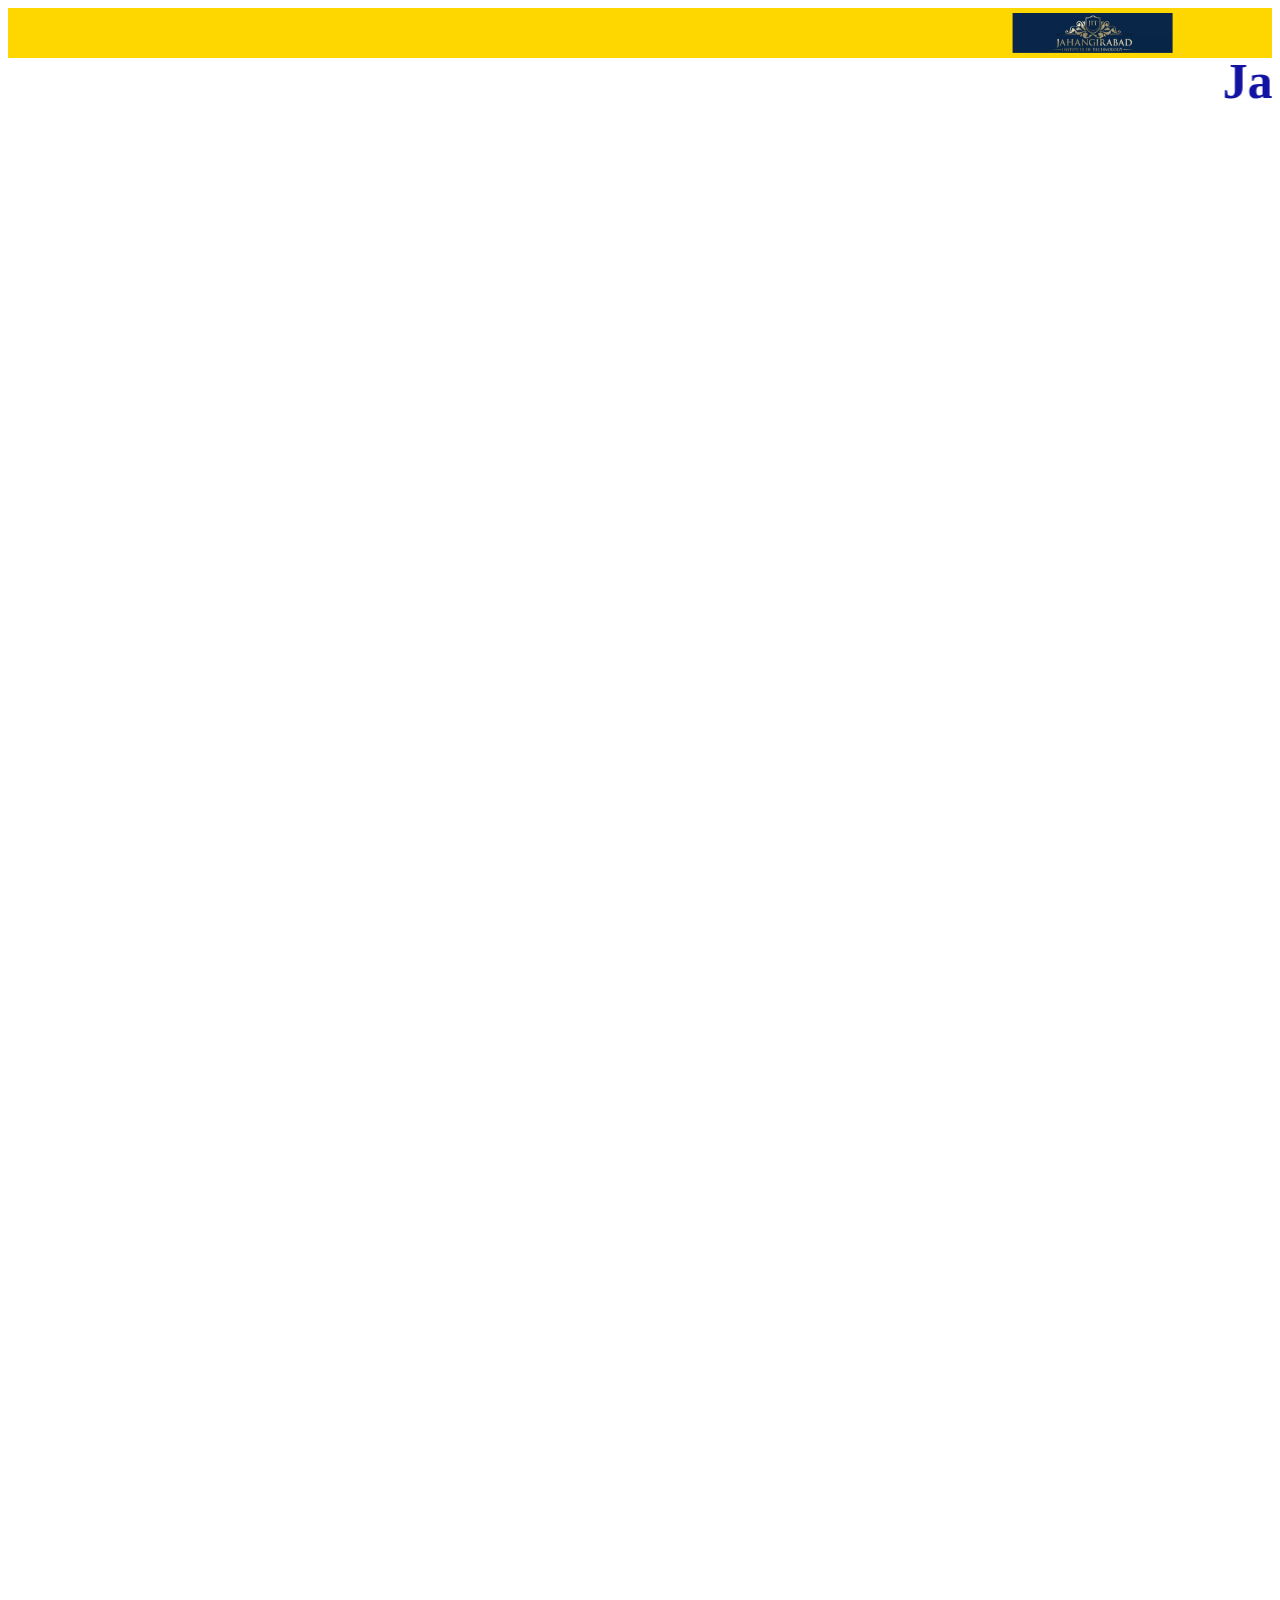
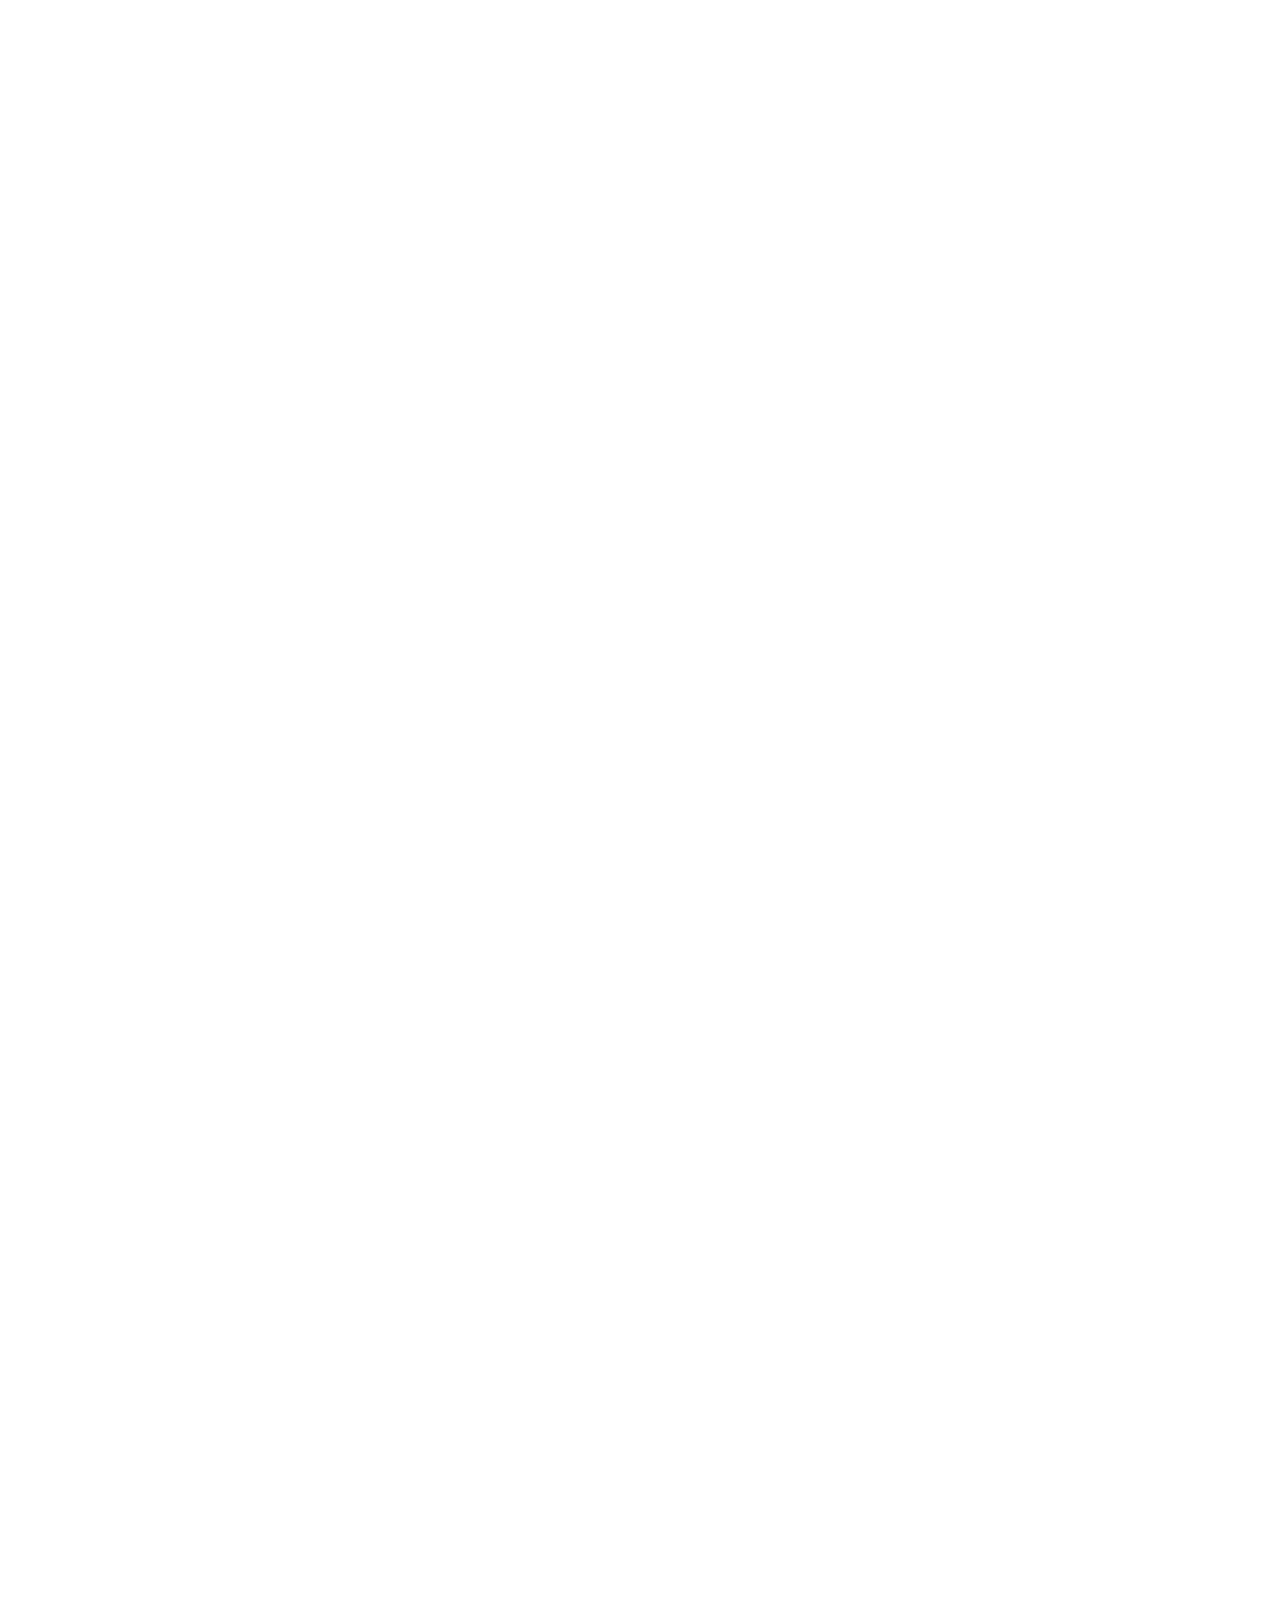
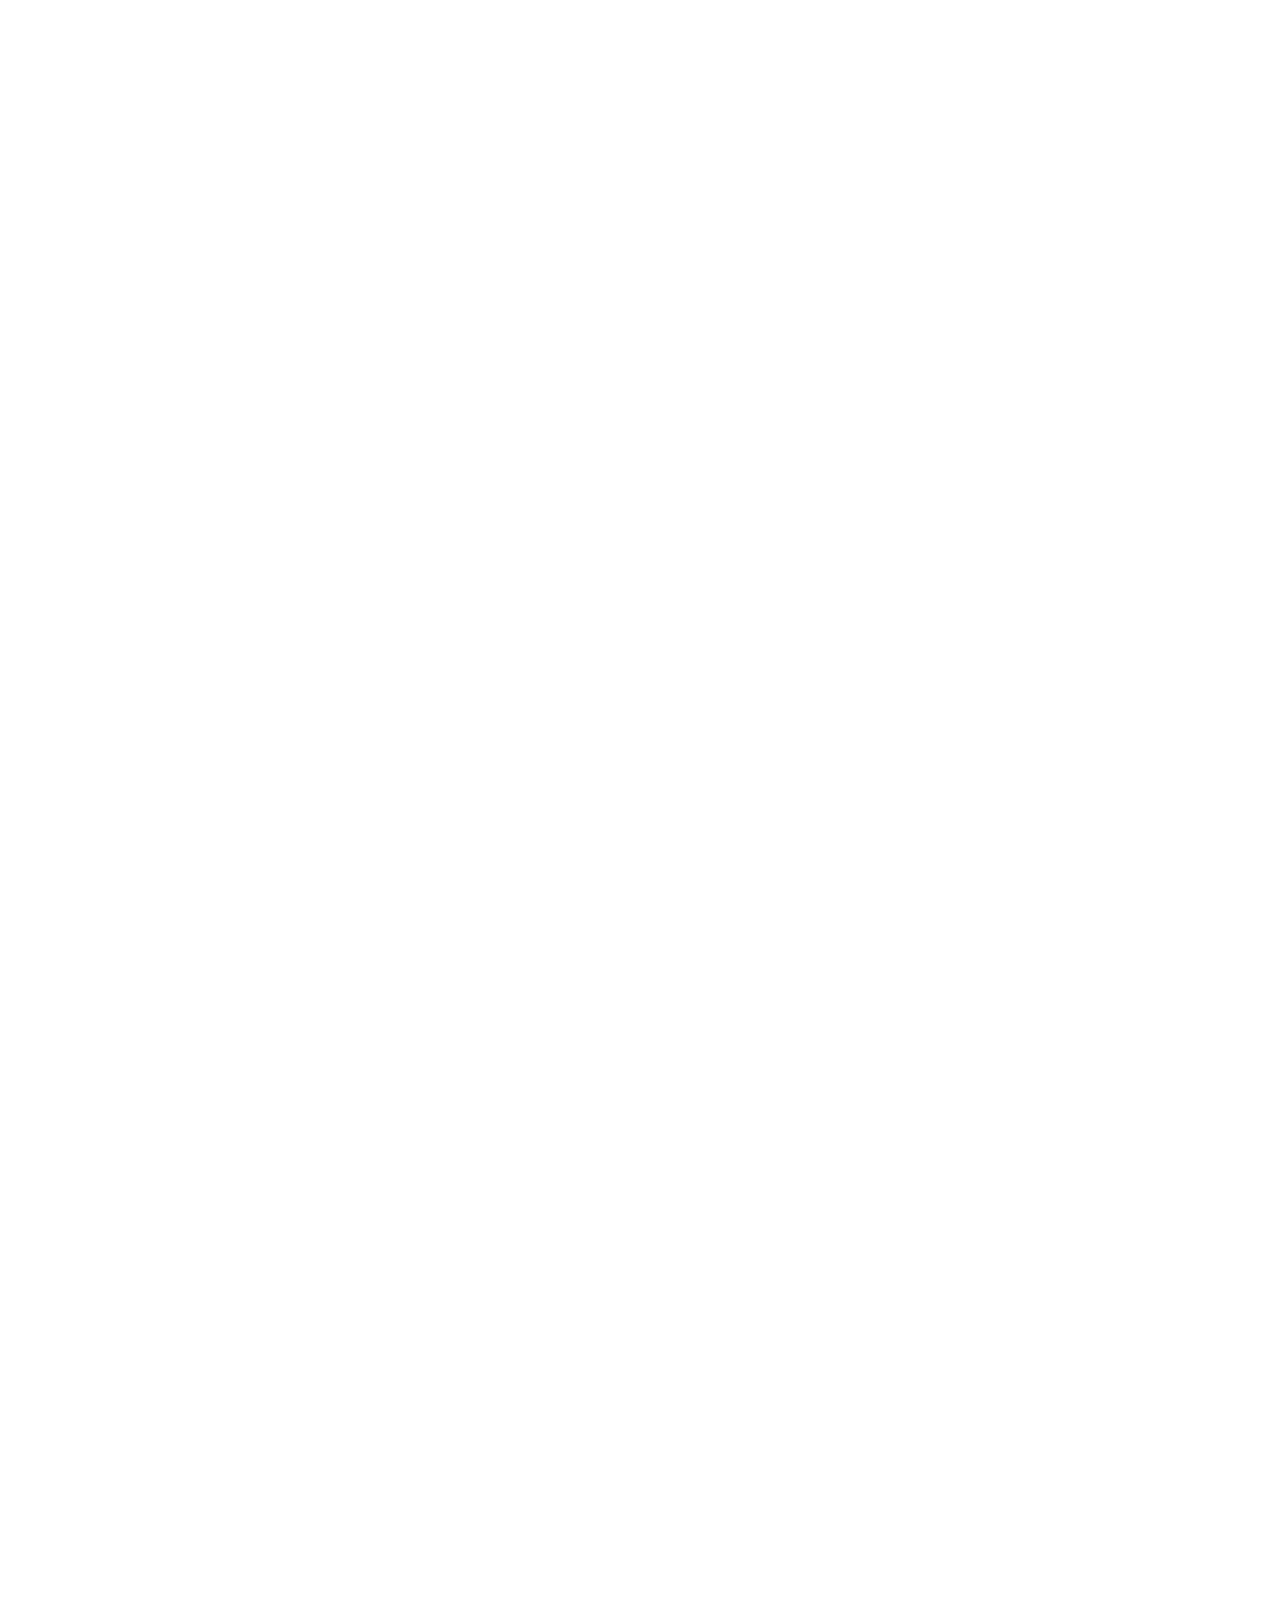
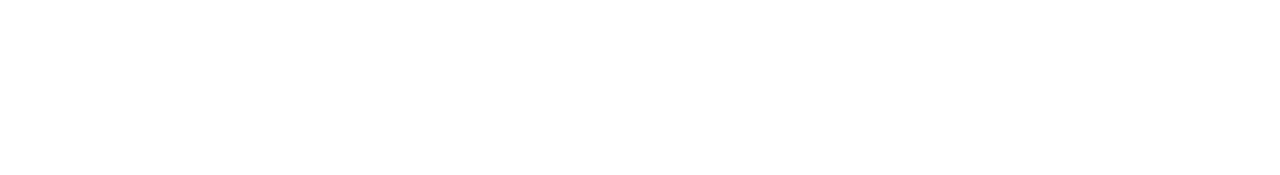
<file: slider.html>
<!DOCTYPE html>
<html lang="en">
<head>
    <meta charset="UTF-8">
    <meta name="viewport" content="width=device-width, initial-scale=1.0">
    <title>Document</title>
    <style>
          /* Starting Of Marquee  */
        
        
          .name {
            background: gold;
            height: 50px;
            font-weight: bold;
            position: relative;
            top: 0px;
            bottom: 50px;
            color: rgb(18, 18, 163);
            z-index: -1;
          }
        
          .name p {
            position: relative;
            bottom: 50px;
            font-size: 50px;
          }
        
          .name img {
            position: relative;
            top: 5px;
            height: 40px;
            right: 210px;
          }
        
          /* Ending Of Marquee  */
        
        
        .bod{
            position: absolute;
            height: 100%;
            width: 98rem;
            top: 20rem;
            font-family: Robot;
            z-index: -100;
            transform: translateX(700px);
            animation: slide1 0.8s linear forwards;
            opacity: 0;
            animation-delay: 0.8s;
        }

        @keyframes slide1 {
            0%, 49.77%{
               opacity: 1;
               transform: translateX(0);
               
            }

            50%, 100%{
                opacity: 0;
                transform: translateX(1000px);
            }
        }


        .color{
            position: relative;
            z-index: 1;
            background-color: rgb(244, 192, 59);
            width: 70rem;
            height: 84rem;
            clip-path: polygon(48% -8%, 1% 65%, 46% 65%);
            left: 72%;
            top: -43.2rem;
            transform: translateX(300px);
            animation: slide1 0.8s linear forwards;
            opacity: 0;
            animation-delay: 3s;
        }

        @keyframes slide1 {
            to{
               opacity: 1;
               transform: translateX(0);
               
            }
        }

        

        .color2{
            position: relative;
            z-index: -2;
            background-color: rgba(244, 192, 59, 0.507);
            width: 92rem;
            height: 75rem;
            clip-path: polygon(40% -17%, 0% 65%, 42% 65%);
            left: 63%;
            top: -121rem;
            transform: translateX(300px);
            animation: slide2 0.8s linear forwards;
            opacity: 0;
            animation-delay: 2.3s;
        
        }

        @keyframes slide2 {
            to{
                opacity: 1;
                transform: translateX(0);
               
            }
        }

        .color3{
            position: relative;
            z-index: -3;
            background-color: rgba(244, 192, 59, 0.199);
            width: 125rem;
            height: 100rem;
            clip-path: polygon(37% -11%, 0% 65%, 42% 65%);
            left: 53%;
            top: -211rem;
            transform: translateX(180px);
            animation: slide3 0.8s linear forwards;   
            opacity: 0;
            animation-delay: 2.1s;

        }

        @keyframes slide3 {
            to{
               opacity: 1;               
               transform: translateX(0);
               
            }

        }    
        
        .bdimg2 img{
            position: absolute;
            width: 40%;
            height: 74%;
            left: 42rem;
            top: -4rem;
            transform: translateX(400px);
            animation: sildeimg 0.8s linear forwards;
            opacity: 0;
            animation-delay: 2.6s;

        }

        @keyframes sildeimg {
          to{  opacity: 1;
               transform: translateX(0);
        }
        }

        .bdtxt h2{

            position: relative;
            top: -4rem;
            left: 9rem;
            line-height: 2.3rem;
            font-size: 47px;
            width: 25rem;
            color: rgb(16, 32, 68);
            transform: translateX(-800px);
            animation: sildeh2 0.8s linear forwards;
            opacity: 0;
            animation-delay: 0.7s;
        }


        @keyframes sildeh2 {
            to{  opacity: 1;
                 transform: translateX(0);
          }
          }

        .bdtxt h3{
            position: relative;
            top: -3.7rem;
            left: 9rem;
            line-height: 2.1rem;
            font-size: 47px;
            width: 25rem;
            color: rgb(240, 205, 48);
            transform: translateX(-1500px);
            animation: sildeh3 0.8s linear forwards;
            opacity: 0;
            animation-delay: 0.8s;
        }


        @keyframes sildeh3 {
            to{  opacity: 1;
                 transform: translateX(0);
          }
          }

        .bdtxt p{
            position: relative;
            top: -2rem;
            left: 9rem;
            line-height: 2.1rem;
            font-size: 30px;
            width: 29rem;
            color: rgb(16, 32, 68);
            transform: translateX(-1600px);
            animation: sildep 0.8s linear forwards;
            opacity: 0;
            animation-delay: 0.8s;
        }

        @keyframes sildep {
            to{  opacity: 1;
                 transform: translateX(0);
          }
          }

        .bdtxt h1{
            position: relative;
            top: 0rem;
            left: 9rem;
            line-height: 2.1rem;
            font-size: 47px;
            color: rgb(16, 32, 68);
            width: 25rem;
            transform: translateX(-1700px);
            animation: sildeh1 0.8s linear forwards;
            opacity: 0;
            animation-delay: 0.9s;
        }
 
        @keyframes sildeh1 {
            to{  opacity: 1;
                 transform: translateX(0);
          }
          }

        .btn{
            
            background-color: rgb(56, 64, 67);
            color: rgb(244, 192, 59);
            width: 107px;
            height: 107px;
            box-shadow: rgb(233, 234, 236) 0px 0px 0px 12px;
            border-radius: 100%;
            top: 4rem;
            position: relative;
            z-index: -10;
            left: 12rem;
            transform: translateX(-800px);
            animation: sildeimg 0.8s linear forwards;
            opacity: 0;
            animation-delay: 1.2s;
        }

        @keyframes sildeh1 {
            to{  opacity: 1;
                 transform: translateX(0);
          }
          }

        .btn ion-icon{
            
            position: absolute;
            top: 2rem;
            left: 2rem;
            width: 2.6rem;
            height: 2.6rem;
            
        }
    </style>
</head>
<body>
     <!-- Starting Of Marquee Tag -->
     <div class="name">
        <marquee behavior direction="left">
            <img src="./image/jitlogo.png" alt srcset>
            <p>Jahangirabad Education Trust Group Of Institution</p>
        </marquee>
    </div>
    <!-- Starting Of Body 1 Slider -->
    <div class="bod">
        <div class="bdimg2">
            <div class="bdtxt">
                <h2>EMPOWERING STUDENTS</h2>
                <H3>FOR SUCCESS</H3>
                <P>Don't get framed by the competition, trust our solid reputation.</P>
                <h1>Why Join JIT?</h1>
                <div class="btn">
                    <ion-icon name="play"></ion-icon>
                </div>
            </div>
            <div class="color"></div>
            <img src="./image/Jahangirabad Institute of Technology JIT_files/Untitled-3-1.png" alt="">
            <div class="color2"></div>
            <div class="color3"></div>

        </div>
    </div> 
</body>
</html>
</file>
